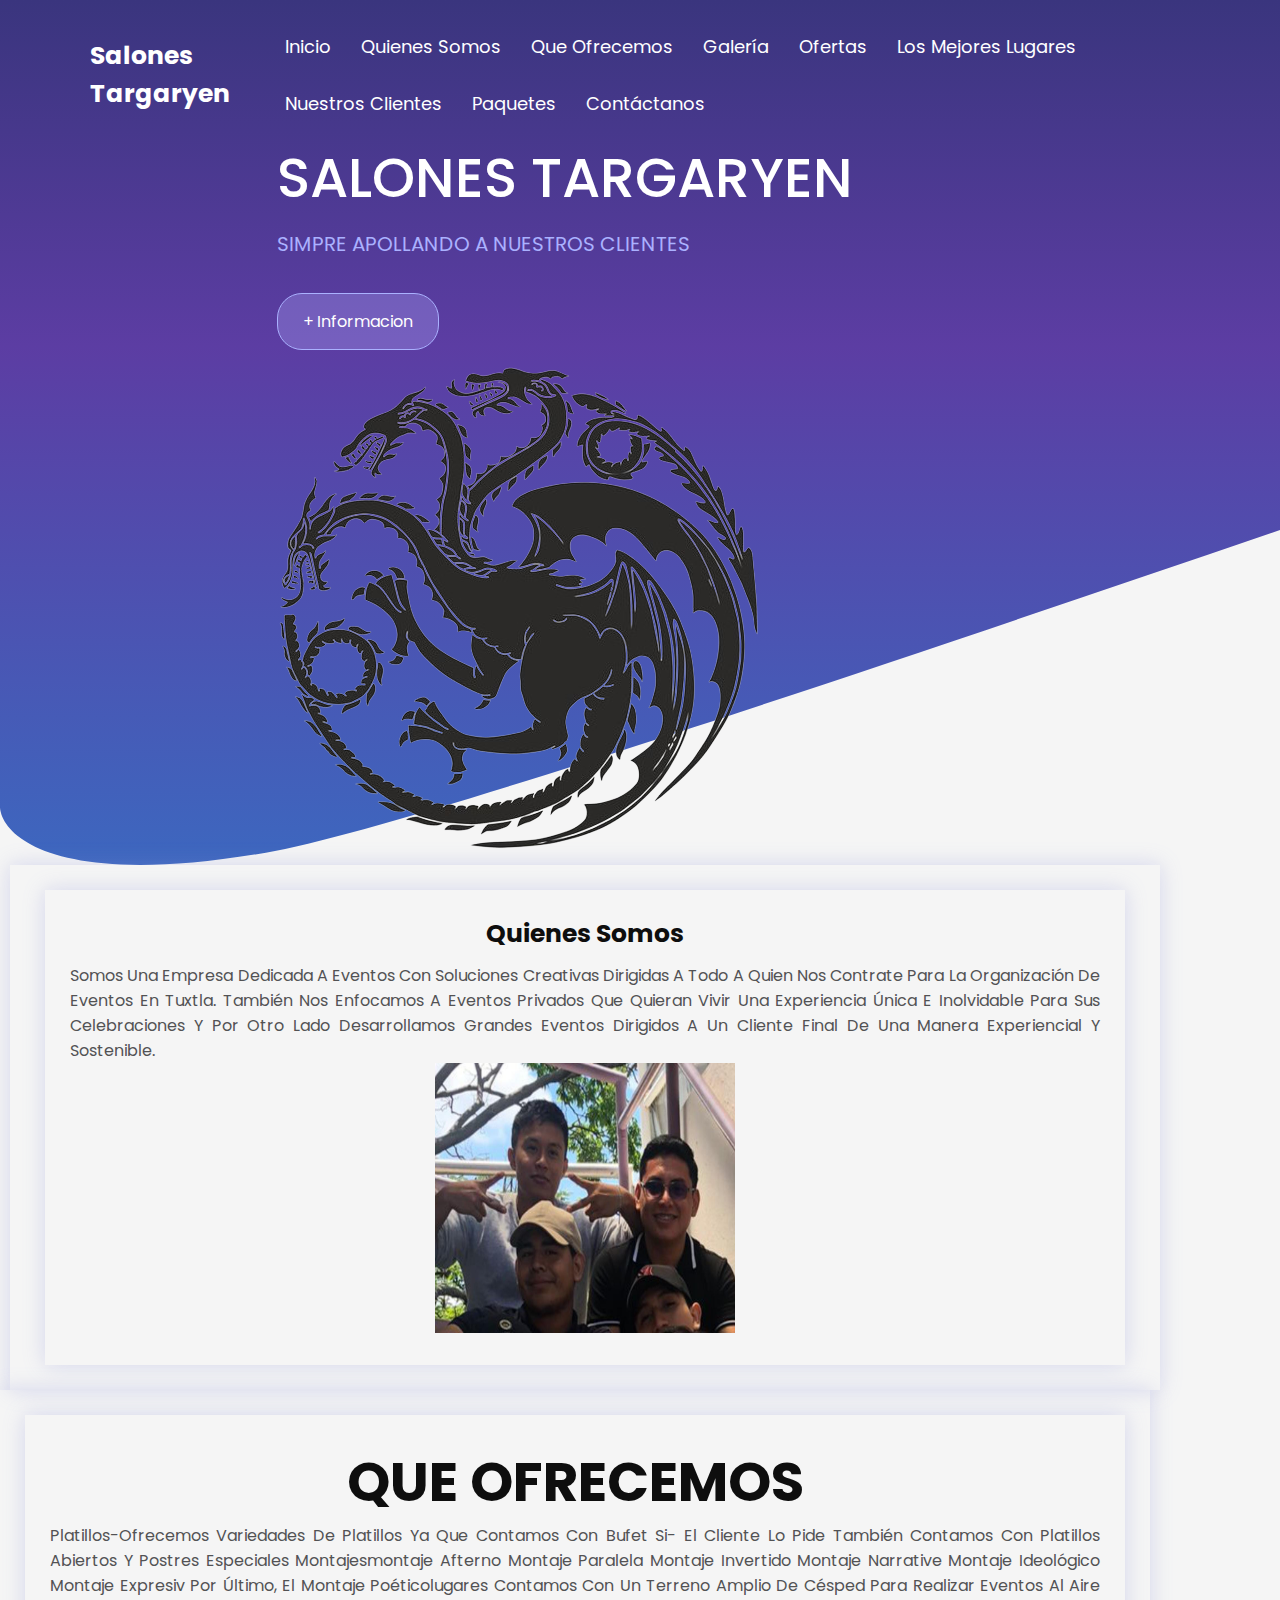
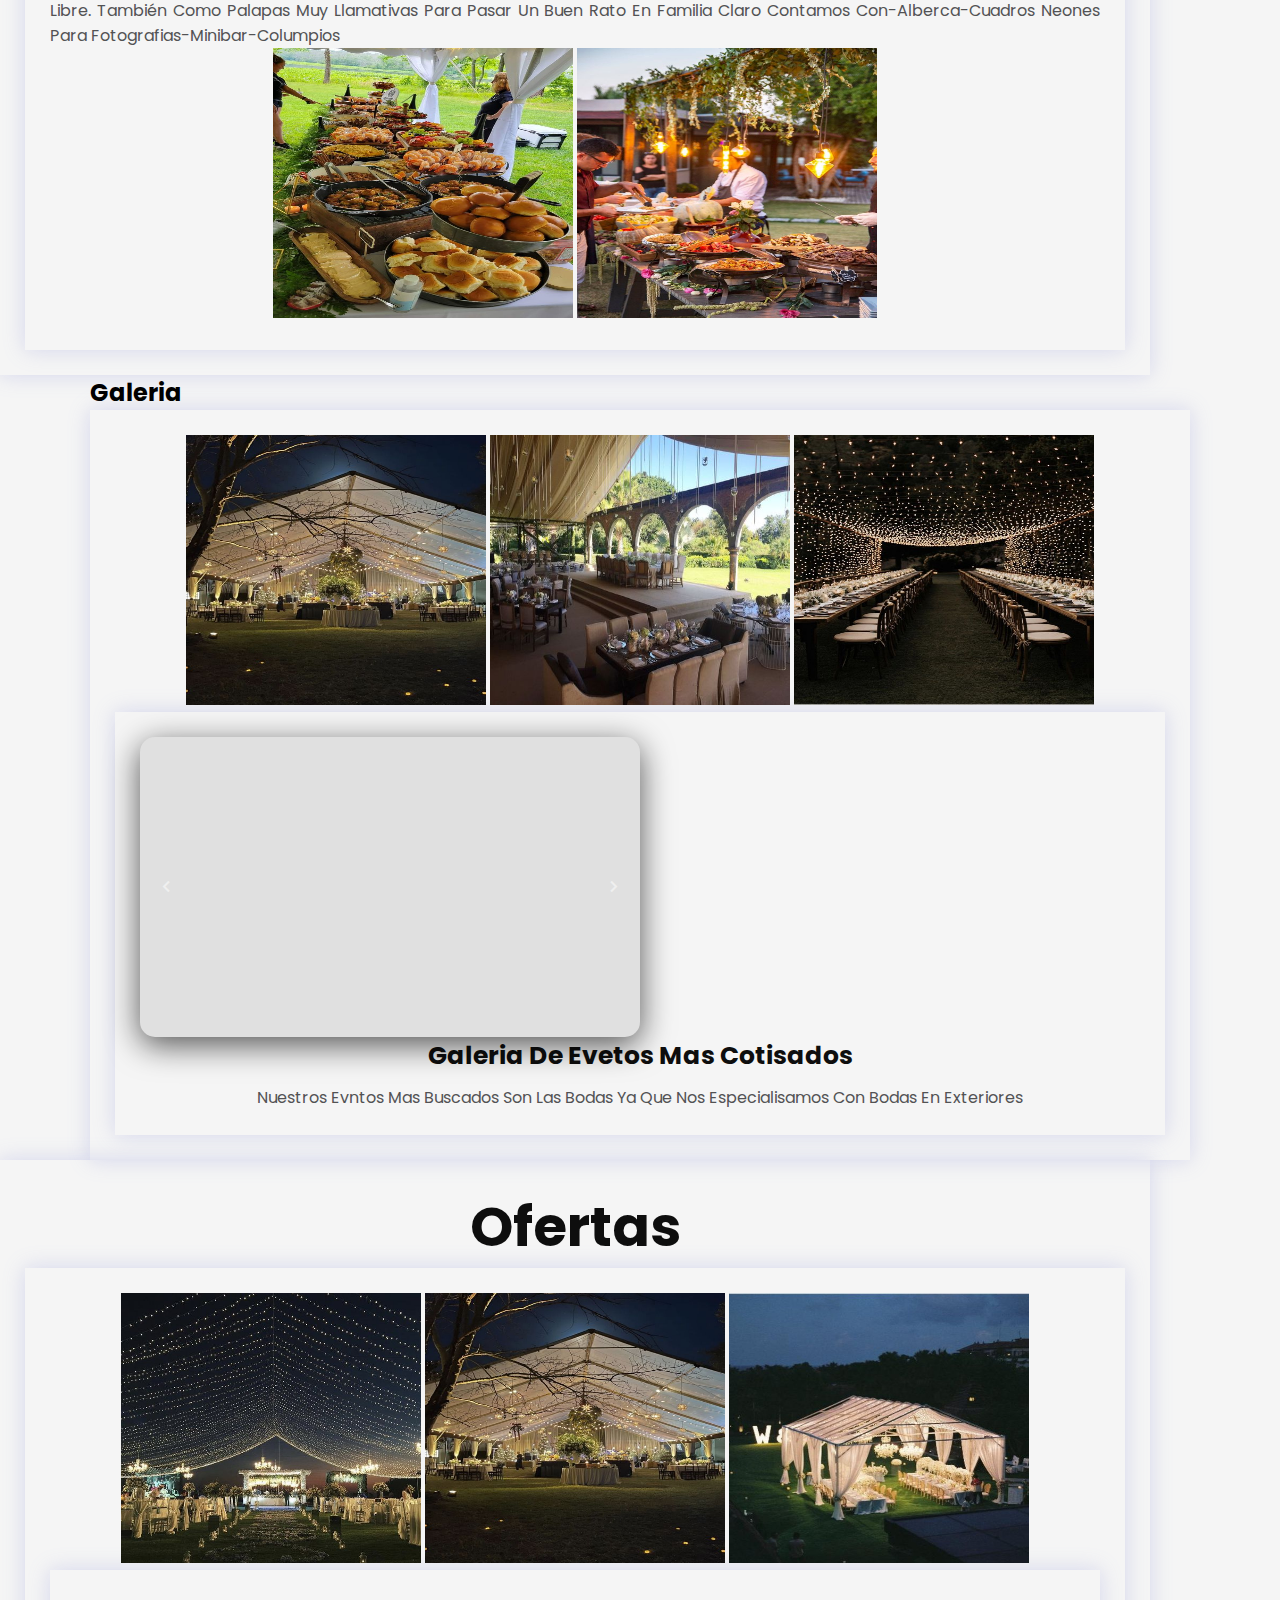
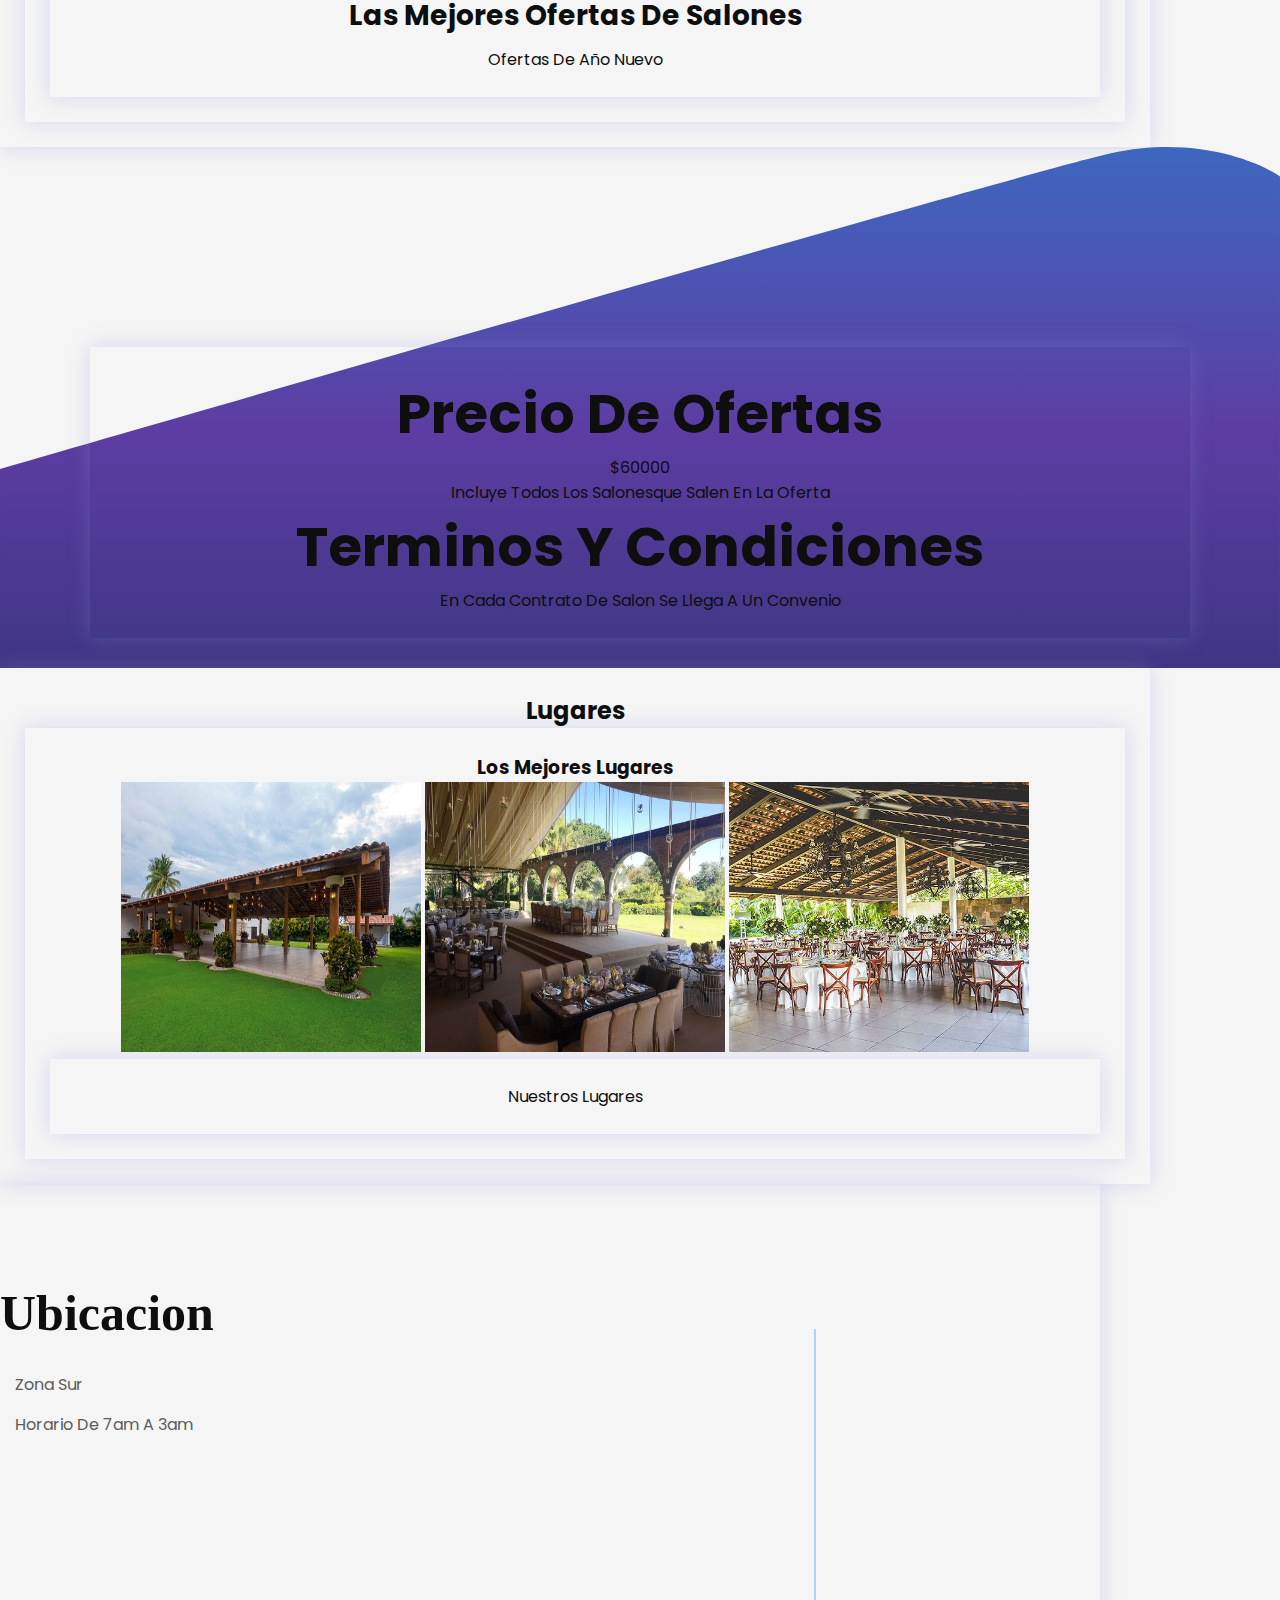
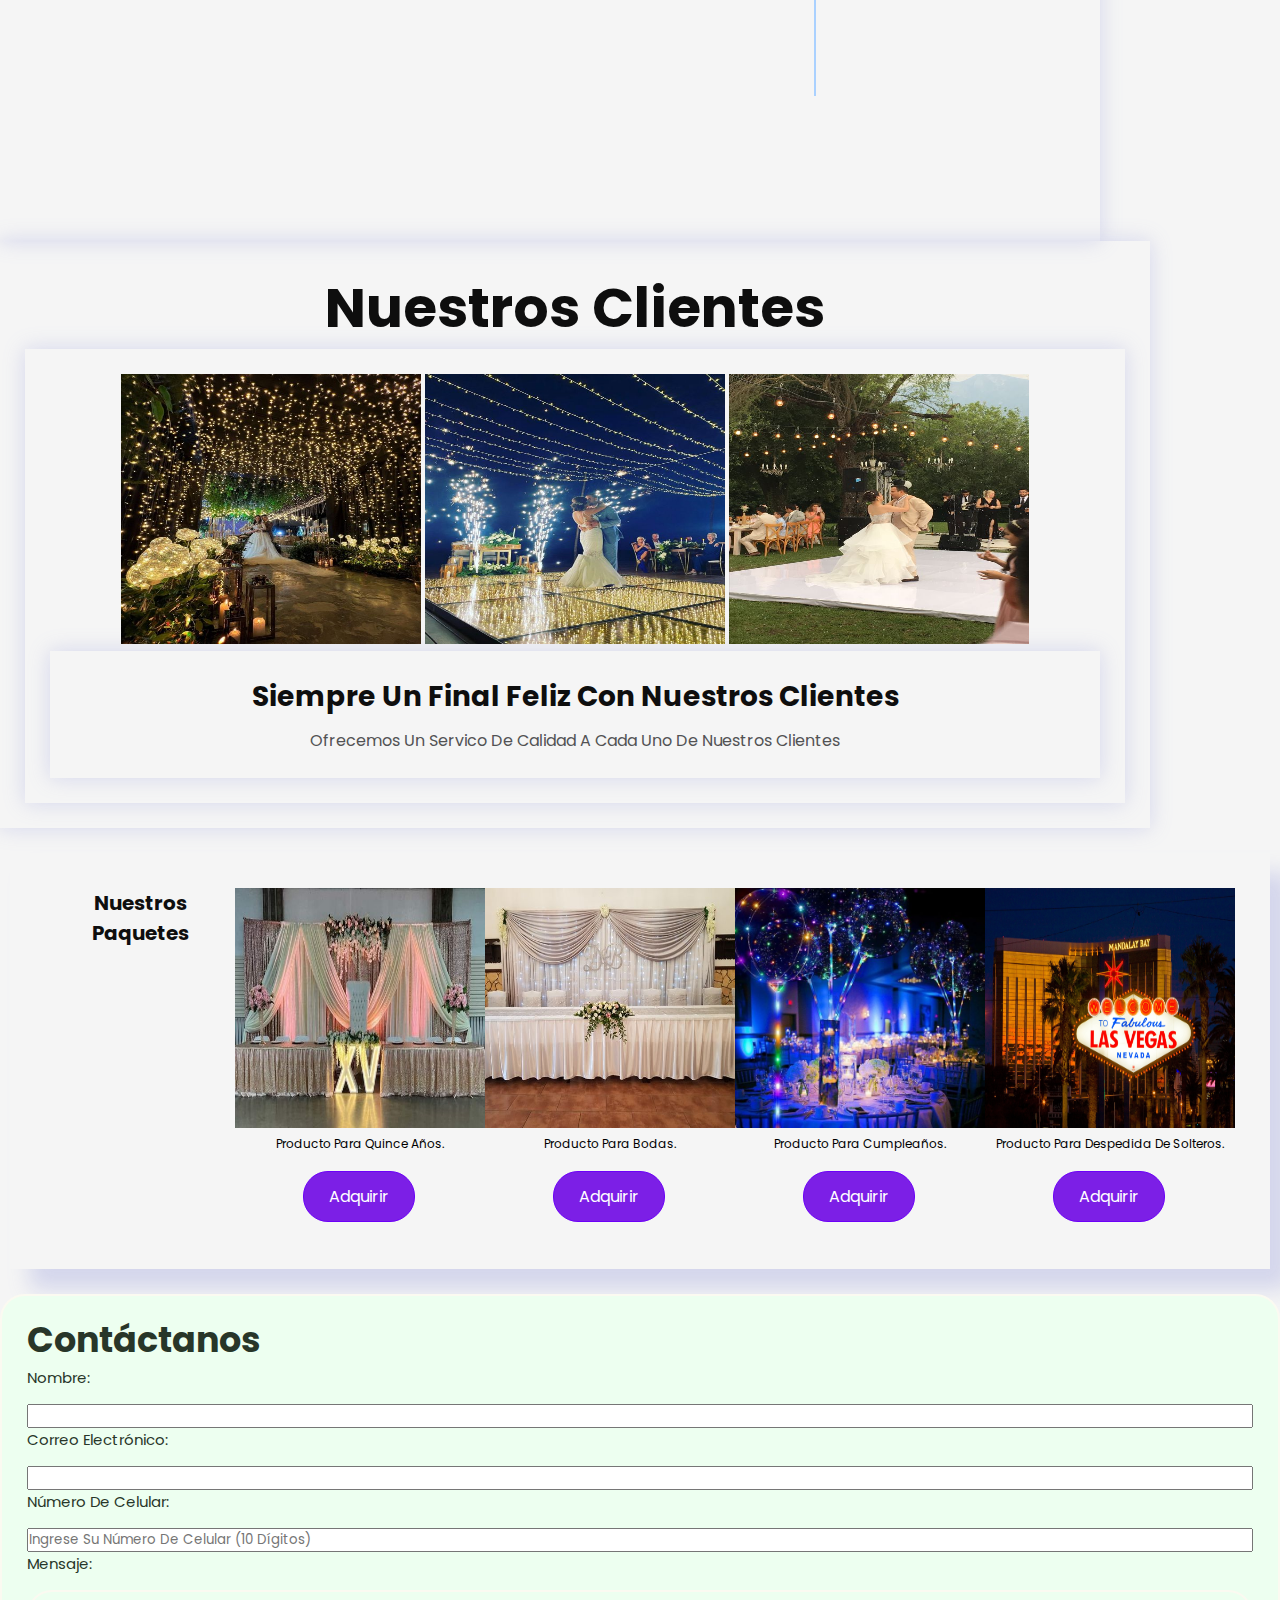
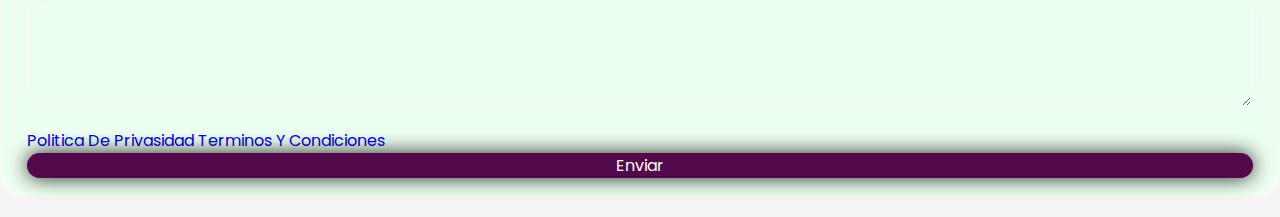
<file: wep/index.html>
<!DOCTYPE html>
<html lang="en">
<head>
    <meta charset="UTF-8">
    <meta http-equiv="X-UA-Compatible" content="IE=edge">
    <meta name="viewport" content="width=device-width, initial-scale=1.0">
    <link href='https://unpkg.com/boxicons@2.1.4/css/boxicons.min.css' rel='stylesheet'>
    <link rel="stylesheet" href="style.css">
    <title>Salones Targaryen</title>
</head>
<body>
   
    <header>

        <div class="Menu container">

            <a href="https://www.Salones Targaryen.com.mx" class="logo">Salones Targaryen</a>
            <input type="checkbox" id="Menu">
            <label for="Menu">
                <ing src="media/Menu.png" class="Menu-icono" alt="">
            </label>

            <nav class="navbar">

                <ul>
                    <li><a href="#inicio">Inicio </a> </li>
                    <li><a href="#content">Quienes somos </a> </li>
                    <li><a href="#ofrecemos">Que ofrecemos </a> </li>
                    <li><a href="#Galeria">Galería </a> </li>
                    <li><a href="#Ofertas">Ofertas </a> </li>
                    <li><a href="#lugares">Los mejores lugares </a> </li>
                    <li><a href="#quilientes">Nuestros clientes </a> </li>
                    <li><a href="#Paquetes">Paquetes </a> </li>
                    <li><a href="#Contáctanos ">Contáctanos </a> </li>
                </ul>

            </nav>

        </div>    
           
        <div class="header-inico container">

            <div class="inicio" id = "inicio">

                <h1>Salones Targaryen</h1>
                <p>Simpre apollando a nuestros clientes</p>
                <a href="btn+info.html"class="btn-1">+ informacion</a>
            </div>
            <img src="media/logo1.png" alt="">
        </div> 
    </header>

    <div class="content container">

        <div class="content" id = "content">

            <h1>Quienes somos</h1>
            <p>
                Somos una empresa dedicada a eventos con soluciones creativas dirigidas a todo a quien nos contrate para la organización de eventos en tuxtla. También nos enfocamos a eventos privados que quieran vivir una experiencia única e inolvidable para sus celebraciones y por otro lado desarrollamos grandes eventos dirigidos a un cliente final de una manera experiencial y sostenible.
            </p>
            <img src="media/somos.jpeg" alt="">
        </div>
    </div> 

    <main class="ofrecemos container" >
        <div class="ofrecemos" id="ofrecemos">
          
          <h3>QUE OFRECEMOS</h3>
          <p>
            Platillos-ofrecemos variedades de platillos ya que contamos con bufet si- el cliente lo pide también contamos con platillos abiertos y postres especiales montajesmontaje afterno montaje paralela montaje invertido montaje narrative montaje ideológico montaje expresiv por último, el montaje poéticolugares contamos con un terreno amplio de césped para realizar eventos al aire libre. también como palapas muy llamativas para pasar un buen rato en familia claro contamos con-alberca-cuadros neones para fotografias-minibar-columpios
          </p>

            <img src="media/comida1.jpg" alt="">
          <img src="media/comida2.jpg" alt="">

        </div>
    </main>

    <section class="Galería container">

        <h2>Galeria</h2>

        <div class="Galeria" id="Galeria">

            <img src="media/salonevento1.jpg" alt="">
            <img src="media/lugar2.jpg" alt="">
            <img src="media/lugar4.jpg" alt="">
            <div class="Galeria">

                <div class="container-carousel">
                    <div class="carruseles" id="slider">
                        <section class="slider-section">
    
                        </section>
                        <section class="slider-section">
                            <img src="media/bodasalon1.jpg">
                        </section>
                        <section class="slider-section">
                            <img src="media/comida1.jpg">
                        </section>
                        <section class="slider-section">
                            <img src="media/comida2.jpg">
                        </section>
                        <section class="slider-section">
                            <img src="media/evento2.jpg">
                        </section>
                        <section class="slider-section">
                            <img src="media/lugar1.jpg">
                        </section>
                        <section class="slider-section">
                            <img src="media/lugar 3.jpg">
                        </section>
                        <section class="slider-section">
                            <img src="media/lugar2.jpg">
                        </section>
                        <section class="slider-section">
                            <img src="media/mesreos1.jpg">
                        </section>
                        <section class="slider-section">
                            <img src="media/evento2.jpg">
                        </section>
                    </div>
                    <div class="btn-left"><i class='bx bx-chevron-left'></i></div>
                    <div class="btn-right"><i class='bx bx-chevron-right'></i></div>
                </div>
            
                <script src="script.js"></script>

                <h3>Galeria de evetos mas cotisados</h3>
                <p>
                    Nuestros evntos mas buscados son las bodas ya 
                    que nos especialisamos con bodas en exteriores
                </p>
            </div>
        </div>

    </section>

    <section class="Ofertas container">

        <h2>Ofertas</h2>

        <div class="Ofertas" id="Ofertas">

            <img src="media/bodasalon2.jpg" alt="">
            <img src="media/salonevento1.jpg" alt="">
            <img src="media/bodasalon1.jpg" alt="">
            <div class="Ofertas">

                <h3>Las mejores ofertas de salones</h3>
                <p>
                    ofertas de año nuevo
                </p>
            </div>
        </div>

    </section>

    <footer>
        <div class="container">
            <div class="Ofertas">
                <div class="Ofertas-contant">
                    <div class="Ofertas-price">
                        <h2>precio de ofertas</h2>
                        <p class="price">$60000</p>
                        <p>
                            incluye todos los salonesque salen en la oferta
                        </p>
                    </div>
                    <div class="info-txt">
                        <h2>Terminos y condiciones</h2>
                        <p>
                            En cada contrato de salon se llega a un convenio
                        </p>
                    </div>   
                </div>
            </div>
        </div>
    </footer>
    <section class="lugares container">

        <h2>lugares</h2>

        <div class="lugares" id="lugares">
            <h3>Los mejores lugares</h3>
            <img src="media/lugar1.jpg" alt="">
            <img src="media/lugar2.jpg" alt="">
            <img src="media/lugar 3.jpg" alt="">
            <div class="lugares">

                <p>
                    nuestros lugares
                </p>
            </div>
        </div>

    </section>
        <section class="geo container">

           <div class="geo-1">
             <h2>Ubicacion</h2>
             <p> zona sur </p>
             <p>Horario de 7am a 3am</p>
           </div> 
         <div class="geo-2">
            <iframe class="map"  src="https://www.google.com/maps/embed?pb=!1m18!1m12!1m3!1d30563.906218135828!2d-93.12366217038837!3d16.752365768333153!2m3!1f0!2f0!3f0!3m2!1i1024!2i768!4f13.1!3m3!1m2!1s0x85ed2785f5cf2a23%3A0x41c0917f9be15ab9!2sLa%20Cascada%20Sal%C3%B3n%20de%20Fiestas!5e0!3m2!1ses!2smx!4v1706512222548!5m2!1ses!2smx"  style="border:0;" allowfullscreen="" loading="lazy" referrerpolicy="no-referrer-when-downgrade"></iframe>

          </div>
          <hr>
      </section>

      <section class="quilientes container">

        <h2>Nuestros clientes</h2>

        <div class="quilientes" id="quilientes">

            <img src="media/quilintes1.jpg" alt="">
            <img src="media/quilintes2.jpg" alt="">
            <img src="media/quilintes3.jpg" alt="">
            <div class="quilientes">

                <h3>Siempre un final feliz con nuestros clientes</h3>
                <p>
                    ofrecemos un servico de calidad a cada uno de nuestros clientes
                </p>
            </div>
        </div>
        

    </section>
    <section class="Paquetes" id="Paquetes"> 

        <h3>Nuestros Paquetes</h3>     

     <div class="producto1">
        <img src="media/decoracio15años1.jpg" alt="">
        <p> producto para quince años.</p>
        <a href="ad.html"class="btn-2">Adquirir</a>
     </div>
    
     <div class="producto2">
        <img src="media/decoracionboda1.jpg" alt="">
        <p> producto para bodas.</p>
        <a href="ad.html"class="btn-2">Adquirir</a>
     </div>
    
     <div class="producto3">
        <img src="media/cumple1.jpg" alt="">
        <p>producto para cumpleaños.</p>
        <a href="ad.html"class="btn-2">Adquirir</a>
     </div>
    
     <div class="producto4">
        <img src="media/vegas.jpg" alt="">
        <p> producto para despedida de solteros.</p>
        <a href="ad.html"class="btn-2">Adquirir</a>
     </div>
   </section>

    <form>
    
       <div class="Contáctanos" id="Contáctanos">
         <h2>Contáctanos </h2>
          <label for="nombre">Nombre:</label>
          <input type="text" id="nombre" name="nombre" required>

          <label for="email">Correo Electrónico:</label>
          <input type="email" id="email" name="email" required>

          <label for="telefono">Número de Celular:</label>
          <input type="tel" id="telefono" name="telefono" pattern="[0-9]{10}" placeholder="Ingrese su número de celular (10 dígitos)" required>
          <label for="mensaje">Mensaje:</label>
          <textarea id="mensaje" name="mensaje" rows="4" required></textarea>

          <div class="forn-txt">
             <a href="#">politica de privasidad</a>
             <a href="#">Terminos y condiciones</a>
          </div>

           <input class="btn" type="submit" value="Enviar">
       </div>
       
    </form>

   
    
    



</body>
</html>
</file>
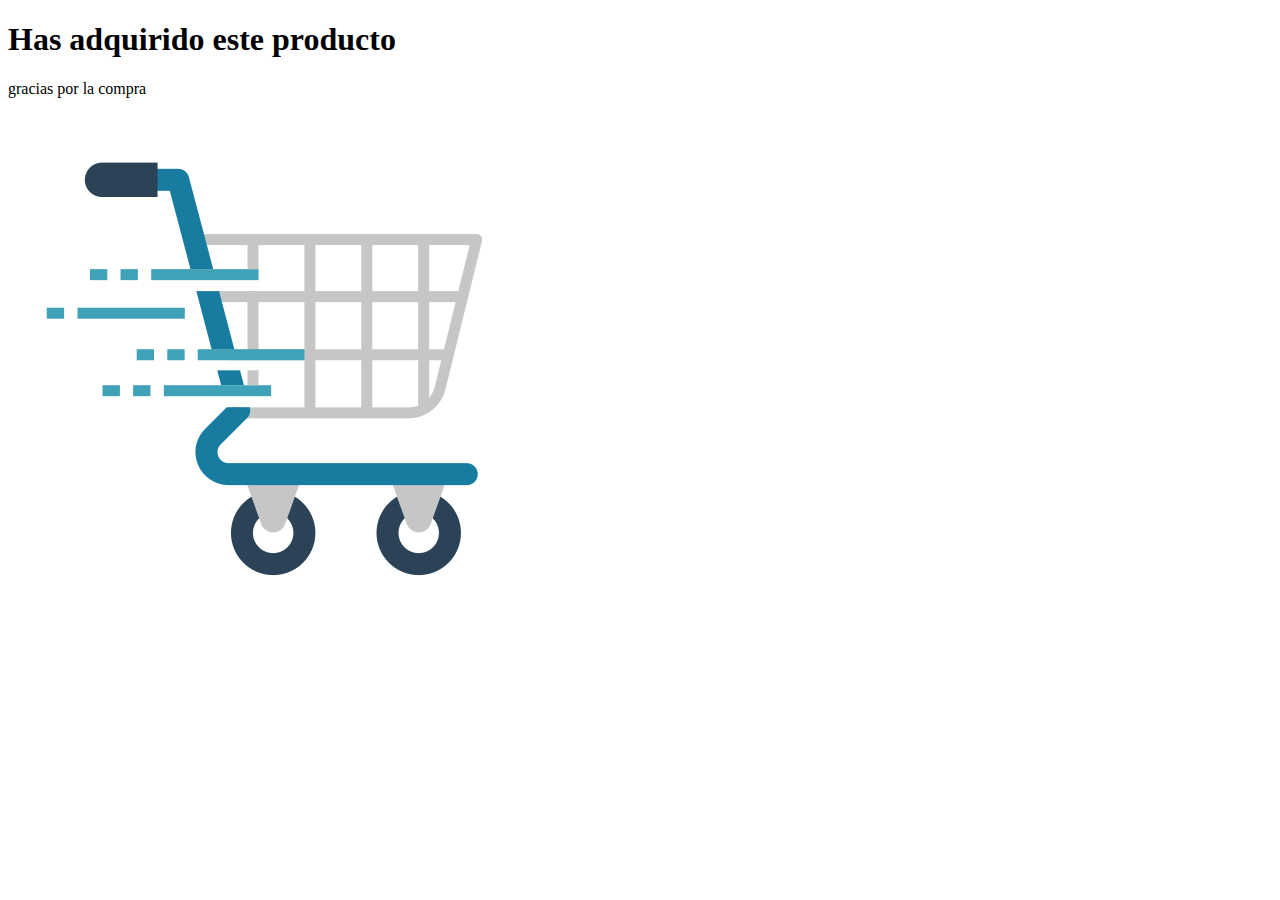
<file: wep/ad.html>
<!DOCTYPE html>
<html lang="en">
  <head>
     <meta charset="UTF-8">
     <meta http-equiv="X-UA-Compatible" content="IE=edge">
     <meta name="viewport" content="width=device-width, initial-scale=1.0">
     <link rel="ad" href="ad.css">
     <title>Salones Targaryen</title>
  </head>


  <div class="content container">

    <div class="content" id = "content">

        <h1>Has adquirido este producto</h1>
        <p>
            gracias por la compra 
        </p>
        <img src="media/pro.png" alt="">
    </div>
 </div> 
</html>
</file>
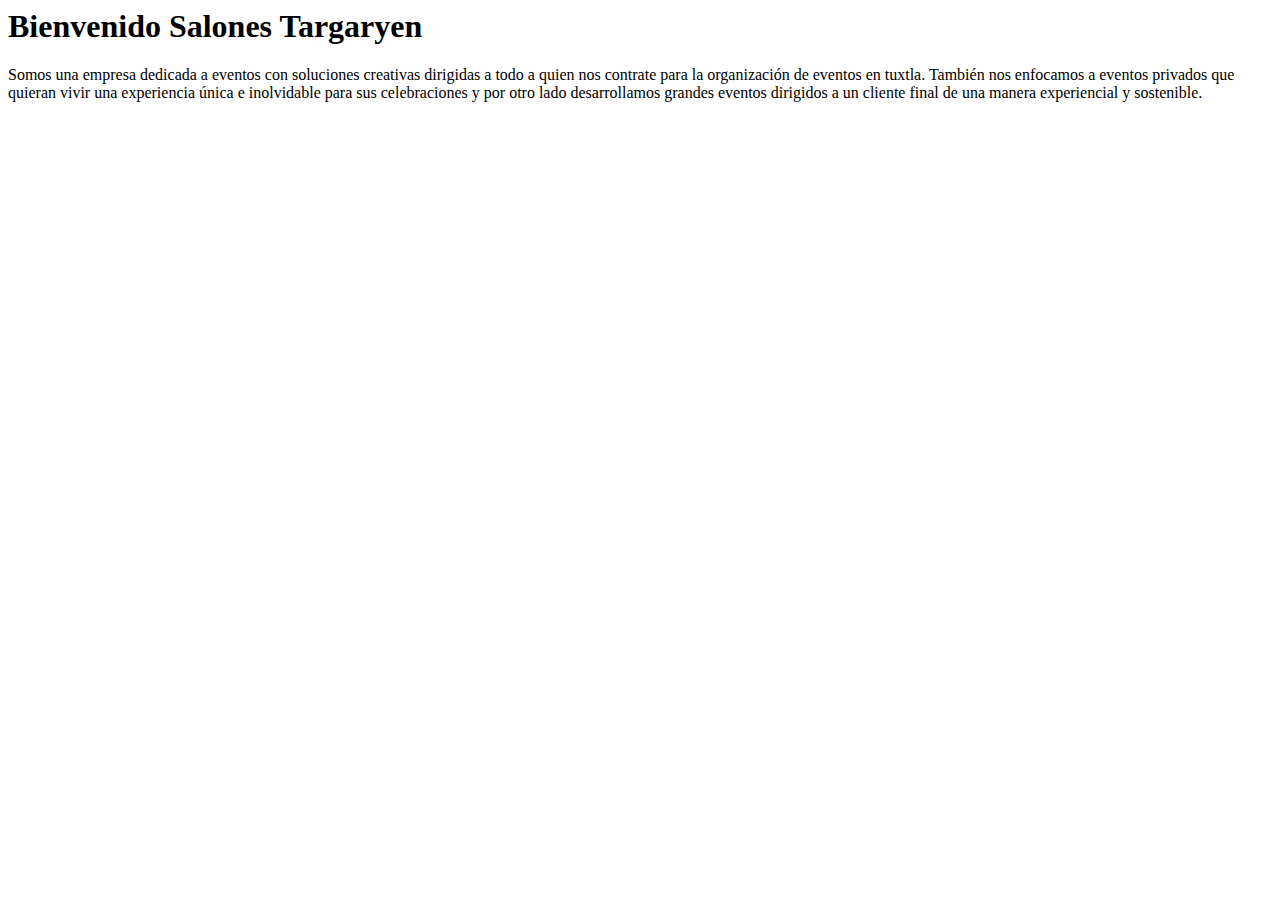
<file: wep/btn+info.html>
<html lang="en">
<head>
    <meta charset="UTF-8">
    <meta name="viewport" content="width=device-width, initial-scale=1.0">
    <title>Document</title>
    <link rel="infosalon" href="boton+.css"
</head>
<body>
    <div class="gym-info">
        <h1>Bienvenido Salones Targaryen</h1>
        <p>Somos una empresa dedicada a eventos con soluciones creativas dirigidas a todo a quien nos contrate para la organización de eventos en tuxtla. También nos enfocamos a eventos privados que quieran vivir una experiencia única e inolvidable para sus celebraciones y por otro lado desarrollamos grandes eventos dirigidos a un cliente final de una manera experiencial y sostenible.</p>
        
    </div>
</body>
  

</body>
</html>
</file>
<file: wep/style.css>
@import url('https://fonts.googleapis.com/css2?family=Poppins:ital,wght@0,400;0,500;0,700;1,600&display=swap');

*{

    margin: 0;
    padding: 0;
    box-sizing: bordar-box;
    text-transform: capitalize;
    text-decoration: none;
    list-style: none;

    font-family: 'Poppins', sans-serif;
}

body{
    background-color: #f5f5f5;
}

header{
    background-image: url(media/hero.svg);
    background-position: conter bottom;
    background-repeat: no-repeat;
    background-size: cover;
    min-height: 70vh;
    display: flex;
    align-items: center;
}

.container{
    max-width: 1100px;
    margin: 0 auto;
}

.Menu{
    position: absolute;
    top: 18px;
    left: 0;
    right: 0;
    display: flex;
    align-items: center;
    justify-content: space-between;
}

.Menu .logo{
    font-weight: 700;
    font-size: 25px;
    color: #ffffff;
}

.Menu .navbar ul li{
    position: relative;
    float: left;
}

.Menu .navbar ul li a{
    font-size: 18px;
    padding: 15px;
    color: #ffffff;
    display: block;
}

.Menu .navbar ul li a:hover{
    color: #0EAEF3;
}

#Menu{
    display: none;
}

.Menu-icono{
    width: 25px;
}

.Menu label{
    cursor: pointer;
    display: none;

}

.hader-inicio{
    display: flex;
}

.inicio{
    padding: 150px 158px 8px 8px;
}

.inicio h1{
    color:#ffffff;
    font-size: 55px;
    text-transform: uppercase;
    font-weight: 500;
    line-height: 55px;

}

.inicio p{
    margin-top: 25px;
    color: #AAB1FF;
    text-transform: uppercase;
    font-size: 20px;
    line-height: 28px;
}

.btn-1{
    display: inline-block;
    background-color: rgba(178, 177 , 255, 0.3);
    border: 1px solid #AAB1FF;
    margin: 35PX 18PX 0PX 0PX;
    padding: 15px 25px;
    color: #ffffff;
    border-radius: 25px;

}

.btn-1:hover{
    background-color: #AAB1FF;
}

.content{
    padding: 10px 0px;
    text-align: flex;
    justify-content: space-between;
    text-align: center;
}

.content{
    padding: 25px;
    margin: 0px 10px;
    box-shadow: 0px 0px 20px rgb(135, 141, 214 , 0.3);
}


.content h1{
    font-size: 25px;
    color: #0E0E0E;
    margin-bottom: 10PX;
}

.content P{
    color: #525254;
    font-size: 16px;
    text-align: justify;
}

.content img{
    width: 300px;
    height: 270px;
}

.ofrecemos{
    padding: 89px 0px;
    text-align: center;
    color: #0E0E0E;
}

.ofrecemos{
    padding: 25px;
    margin: 0px 0px;
    box-shadow: 0px 0px 20px rgb(135, 141, 214 , 0.3);
}

.ofrecemos img{
    width: 300px;
    height: 270px;

}

.ofrecemos h3{
    font-size: 55px;
}

.ofrecemos P{
    color: #525254;
    font-size: 16px;
    text-align: justify;
}

.Galeria{
    padding: 89px 0px;
    text-align: center;
    color: #0E0E0E;
}

.Galeria{
    padding: 25px;
    margin: 0px 0px;
    box-shadow: 0px 0px 20px rgb(135, 141, 214 , 0.3);
}

.Galeria h2{
    font-size: 55px;

}

.Galeria img{
    width: 300px;
    height: 270px;

}

.Galeria h3{
    font-size: 25px;
    color: #0E0E0E;
    margin-bottom: 10PX;
}

.Galeria p{
    color: #525254;
    font-size: 16px;

}

.container-carousel {
    position: relative;
    width: 500px;
    height: 300px;
    background-color: #e0e0e0;
    box-shadow: 0 8px 32px 0 rgba(0, 0, 0, 0.66);
    border-radius: 15px;
    overflow: hidden;
  
}

.carruseles {
    width: 1000%;
    height: 100%;
    display: flex;

}

.slider-section {
    width: calc(100% / 10);
    height: 100%;
}

.slider-section img {
    width: 100%;
    height: 100%;
    object-fit: cover;
    border-radius: 15px;
}

.btn-left,
.btn-right {
    display: flex;
    position: absolute;
    top: 50%;
    font-size: 1.5rem;
    background-color: transparent;
    border-radius: 50%;
    padding: 5px;
    font-weight: 600;
    cursor: pointer;
    color: #ffffff81;
    transform: translate(0,-50%);
    transition: .5s ease;
    user-select: none;
}

.btn-left:hover,
.btn-right:hover {
    background-color: #333333d4;
    color: #fff;
}

.btn-left {
    left: 10px;
}

.btn-right {
    right: 10px;
}

.Ofertas{
    padding: 89px 0px;
    text-align: center;
    color: #0E0E0E;
}

.Ofertas{
    padding: 25px;
    margin: 0px 0px;
    box-shadow: 0px 0px 20px rgb(135, 141, 214 , 0.3);
}

.Ofertas h2{
    color: #0E0E0E;
    font-size: 55px;

}

.Ofertas img{
    width: 300px;
    height: 270px;

}

.Ofertas h3{
    font-size: 28px;
    color: #0E0E0E;
    margin-bottom: 10px;
}

.Ofertas p{
    color: #0E0E0E;
    font-size: 16px;

}

.lugares{
    padding: 89px 0px;
    text-align: center;
    color: #0E0E0E;
}

.lugares{
    padding: 25px;
    margin: 0px 0px;
    box-shadow: 0px 0px 20px rgb(135, 141, 214 , 0.3);
}

.lugares img{
    width: 300px;
    height: 270px;
}

footer{
    padding: 200px 0px 30px 0px;
    background-image: url(media/footer.svg);
    background-position: top center;
    background-repeat: no-repeat ;
    background-size: cover;
}

.geo{
    padding: 100px 0;
    display: flex;
    margin: 0px 0px;
    box-shadow: 0px 0px 20px rgb(135, 141, 214 , 0.3);
}

.geo-1 .geo-2{
    width: 50%;
}

.geo-1 h2{
    font-size: 50px;
    color: #0E0E0E;
    font-family: 'satisfy' , cursive;
    margin-bottom: 30px;
}

.geo-1 p {
    font-size: 16px;
    color: #5B5B5A;
    margin: 15px;
}

.map{
    width: 600px;
    height: 450px;
}

.quilientes{
    padding: 89px 0px;
    text-align: center;
    color: #0E0E0E;
}

.quilientes{
    padding: 25px;
    margin: 0px 0px;
    box-shadow: 0px 0px 20px rgb(135, 141, 214 , 0.3);
}

.quilientes h2{
    font-size: 55px;

}

.quilientes img{
    width: 300px;
    height: 270px;

}

.quilientes h3{
    font-size: 28px;
    color: #0E0E0E;
    margin-bottom: 10px;
}

.quilientes p{
    color: #525254;
    font-size: 16px;

}

.Paquetes{
    padding: 89px 89px;
    display: flex;
    justify-content: space-between;
    text-align: center;
}

.Paquetes {
   padding: 35px;
   margin: 25px 10px;
   box-shadow: 20px 20px 20px rgb(135, 141, 214 , 0.3);
    
}

.Paquetes img{
    width: 250px;
    height: 240px;
}

.Paquetes h3{
    font-size: 20px;
    color: #0E0E0E;
    margin-bottom: 10px;
    text-align: center;
}

.Paquetes p{
    color: #000000;
    font-size: 12px;
}

.btn-2{
    display: inline-block;
    background-color: rgba(109, 4, 228, 0.89);
    border: 1px solid #6c00f8;
    margin: 18PX 11PX 12PX 8PX;
    padding: 12px 25px;
    color: #ffffff;
    border-radius: 25px;
}

.btn-2:hover{
    background-color: #480ee7;
}

.Contáctanos{
    display: flex;
    flex-direction: column;
    text-align: left;
}


.Contáctanos h2{
    color: #283629;
    font-size: 35px;
    
}

label{
    color: #283629;
    font-size: 15px;
    font-weight: 600px;
    margin-bottom: 15px;
}

.Contáctanos, textarea{
    padding: 17px 25px;
    border-radius: 25px;
    margin-bottom: 20px;
    background-color: #EDFFF0;
    border: 2PX solid #fbfaf1;
    color: #283629;
    outline: none;
}

input ::placeholder, textarea::placeholder{
    color: #b5cab6
}

.form-txt{
    margin-bottom: 30px;
    display: flex;
    justify-content: space-between;
    text-align: center;
}

.form-txt a {
    color:#76b2be;
    font-size: 14px;
    font-weight: 600;
    text-decoration: none;
} 

.btn{
    font-size: 16px;
    color: #ffffff;
    border: 0;
    border-radius: 25px;
    background-color: #51094C;
    box-shadow: 0 0 20px rgba(10, 10, 10, 0.904);
    cursor: pointer;

}

hr{
    margin: 45px 0px;
    border: 0.5px solid #aad1ff;
}

.enlaces{
    display: flex;
    justify-content: space-between;
    color: #ffffff;
}

.enlaces h3 {
    font-size: 25px;
}

.enlace{
    display: flex;
}

.enlace li a{
    display: block;
    margin: 20PX;
    color: #ffffff;
}

.enlace li a:hover{
    color: #0EAEF3;
}
</file>
<file: wep/ad.css>
.content{
    padding: 10px 0px;
    text-align: flex;
    justify-content: space-between;
    text-align: center;
}

.content{
    padding: 25px;
    margin: 0px 10px;
    box-shadow: 0px 0px 20px rgb(135, 141, 214 , 0.3);
}


.content h1{
    font-size: 25px;
    color: #0E0E0E;
    margin-bottom: 10PX;
}

.content P{
    color: #525254;
    font-size: 16px;
    text-align: justify;
}

.content img{
    width: 300px;
    height: 270px;
}
</file>
<file: wep/boton+.css>
body {
    font-family: Arial, sans-serif;
    margin: 0;
    padding: 0;
    background-color: #0a0a0a;
}

.gym-info {
    max-width: 800px;
    margin: 50px auto;
    padding: 20px;
    background-color: #fff;
    border-radius: 10px;
    box-shadow: 0 0 10px rgba(0, 0, 0, 0.1);
    text-align: center;
}

.gym-info h1 {
    color: #000000;
    text-align: center;
}


.gym-info p {
    color: #777;
    line-height: 1.5;
}
</file>
